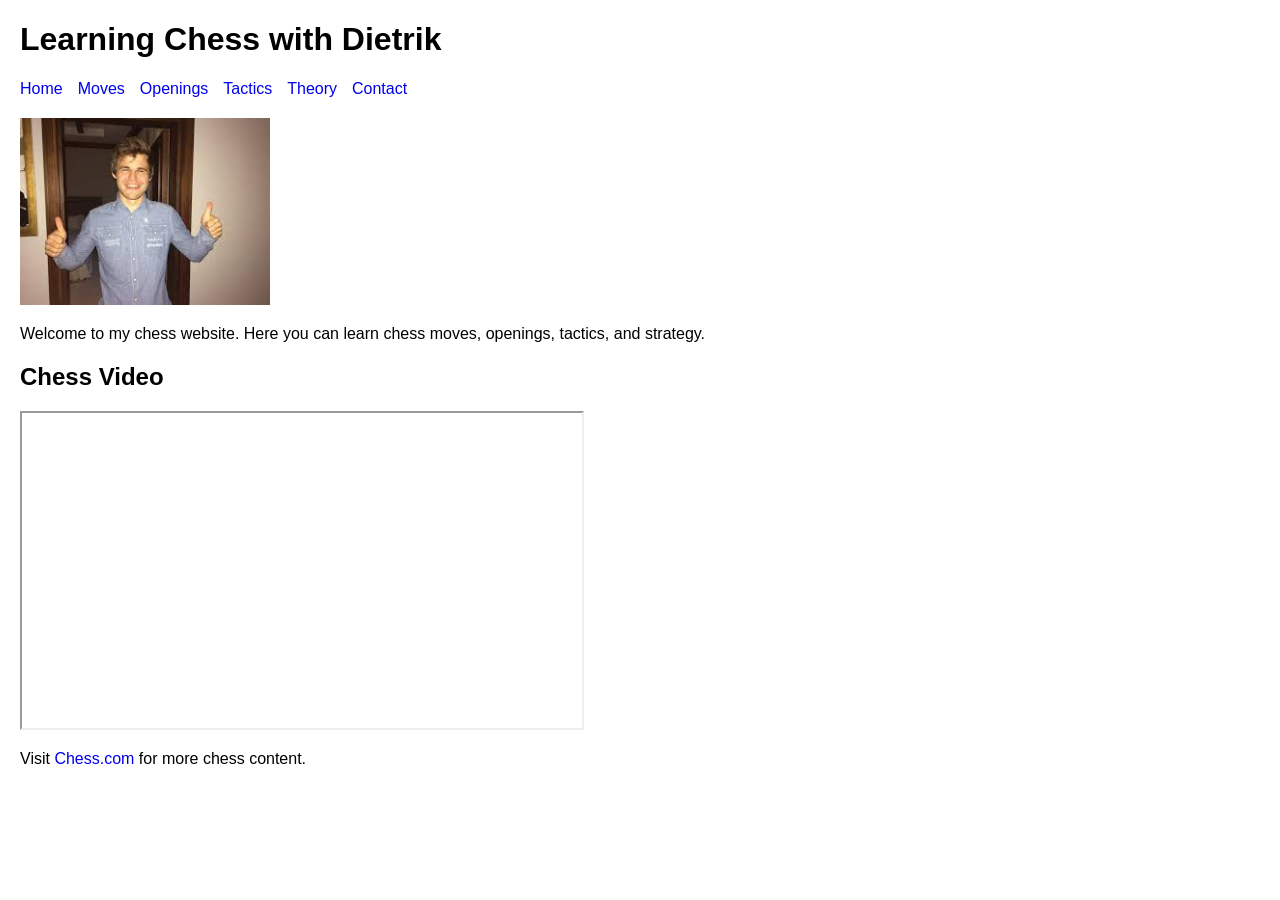
<file: index.html>
<!DOCTYPE html>
<html>
<head>
    <title>Learning Chess with Dietrik</title>
    <link rel="stylesheet" href="css/stylesheet.css">
</head>
<body>

<h1>Learning Chess with Dietrik</h1>

<nav>
    <a href="index.html">Home</a>
    <a href="moves.html">Moves</a>
    <a href="openings.html">Openings</a>
    <a href="tactics.html">Tactics</a>
    <a href="theory.html">Theory</a>
    <a href="contact.html">Contact</a>
</nav>

<img src="images/images.jpg" alt="Photo of Dietrik">

<p>Welcome to my chess website. Here you can learn chess moves, openings, tactics, and strategy.</p>

<h2>Chess Video</h2>

<iframe width="560" height="315"
src="https://www.youtube.com/embed/vIq-q1u-9t8"
title="Chess Video"
allowfullscreen>
</iframe>
  
<p>
Visit
<a href="https://www.chess.com">Chess.com</a>
for more chess content.
</p>

</body>
</html>
</file>
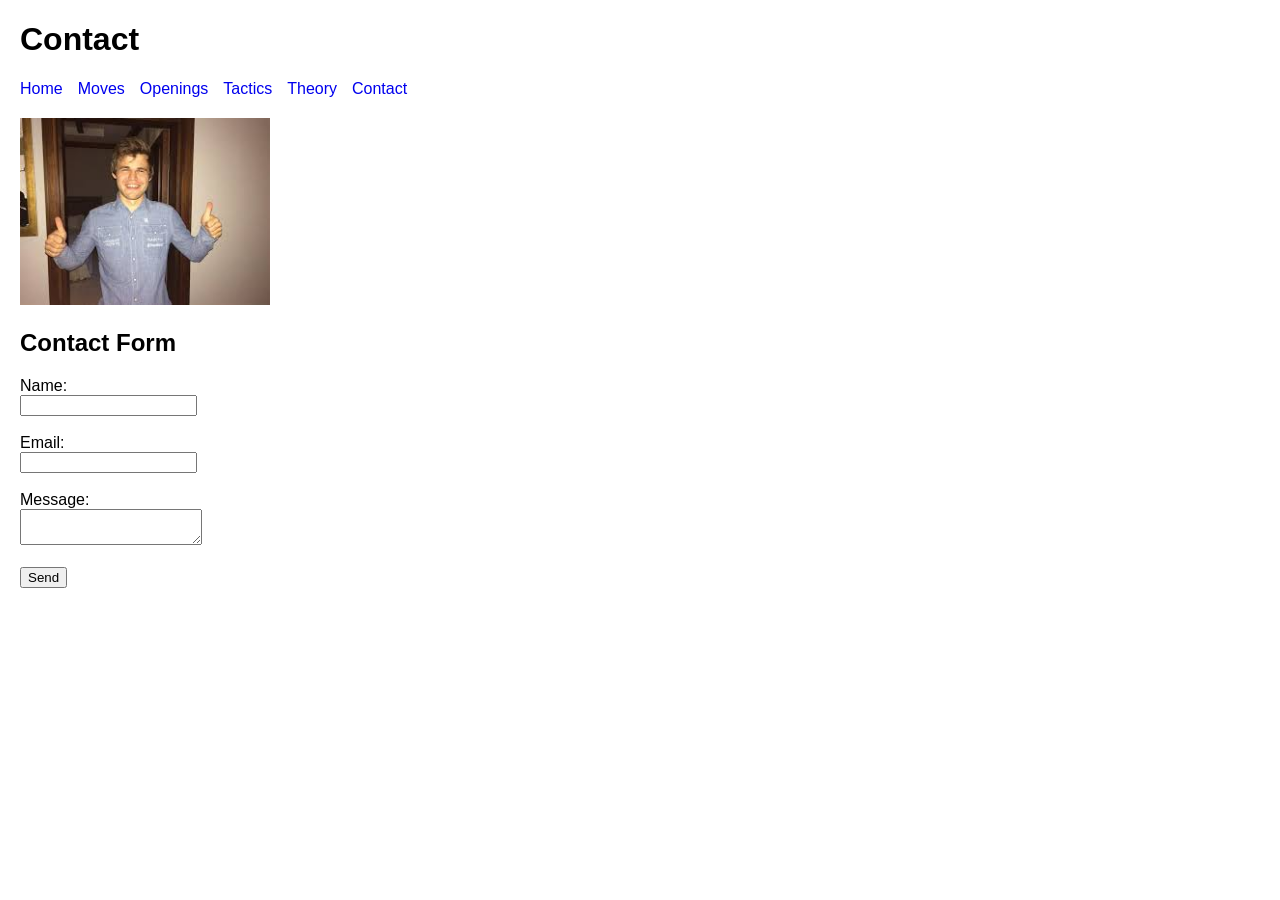
<file: contact.html>
<!DOCTYPE html>
<html>
<head>
    <title>Contact</title>
    <link rel="stylesheet" href="css/stylesheet.css">
</head>
<body>

<h1>Contact</h1>

<nav>
    <a href="index.html">Home</a>
    <a href="moves.html">Moves</a>
    <a href="openings.html">Openings</a>
    <a href="tactics.html">Tactics</a>
    <a href="theory.html">Theory</a>
    <a href="contact.html">Contact</a>
</nav>

<img src="images/images.jpg" alt="Chess player">

<h2>Contact Form</h2>

<form>
    <label>Name:</label><br>
    <input type="text"><br><br>

    <label>Email:</label><br>
    <input type="email"><br><br>

    <label>Message:</label><br>
    <textarea></textarea><br><br>

    <input type="submit" value="Send">
</form>

</body>
</html>
</file>
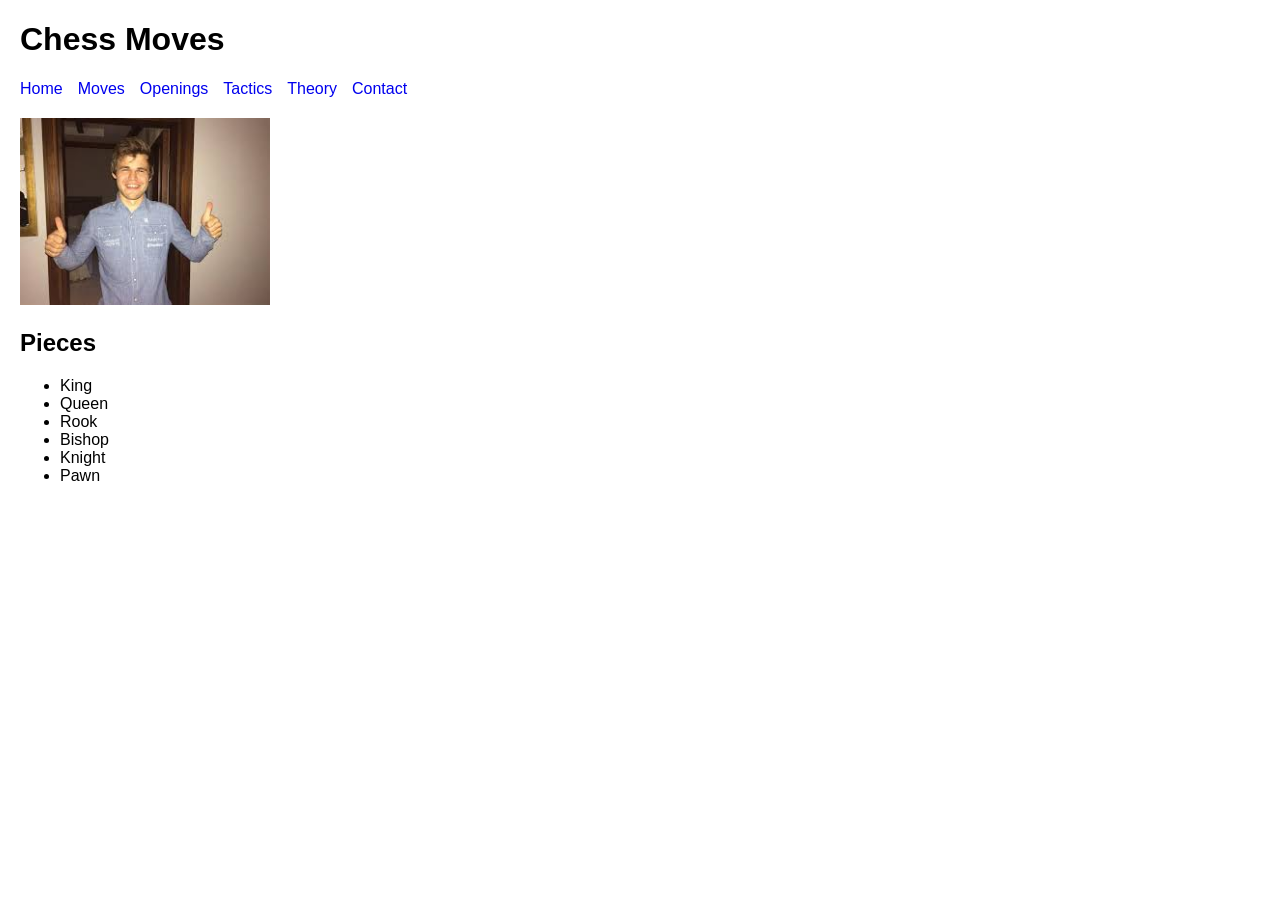
<file: moves.html>
<!DOCTYPE html>
<html>
<head>
    <title>Chess Moves</title>
    <link rel="stylesheet" href="css/stylesheet.css">
</head>
<body>

<h1>Chess Moves</h1>

<nav>
    <a href="index.html">Home</a>
    <a href="moves.html">Moves</a>
    <a href="openings.html">Openings</a>
    <a href="tactics.html">Tactics</a>
    <a href="theory.html">Theory</a>
    <a href="contact.html">Contact</a>
</nav>

<img src="images/images.jpg" alt="Chess player">

<h2>Pieces</h2>

<ul>
    <li>King</li>
    <li>Queen</li>
    <li>Rook</li>
    <li>Bishop</li>
    <li>Knight</li>
    <li>Pawn</li>
</ul>

</body>
</html>
</file>
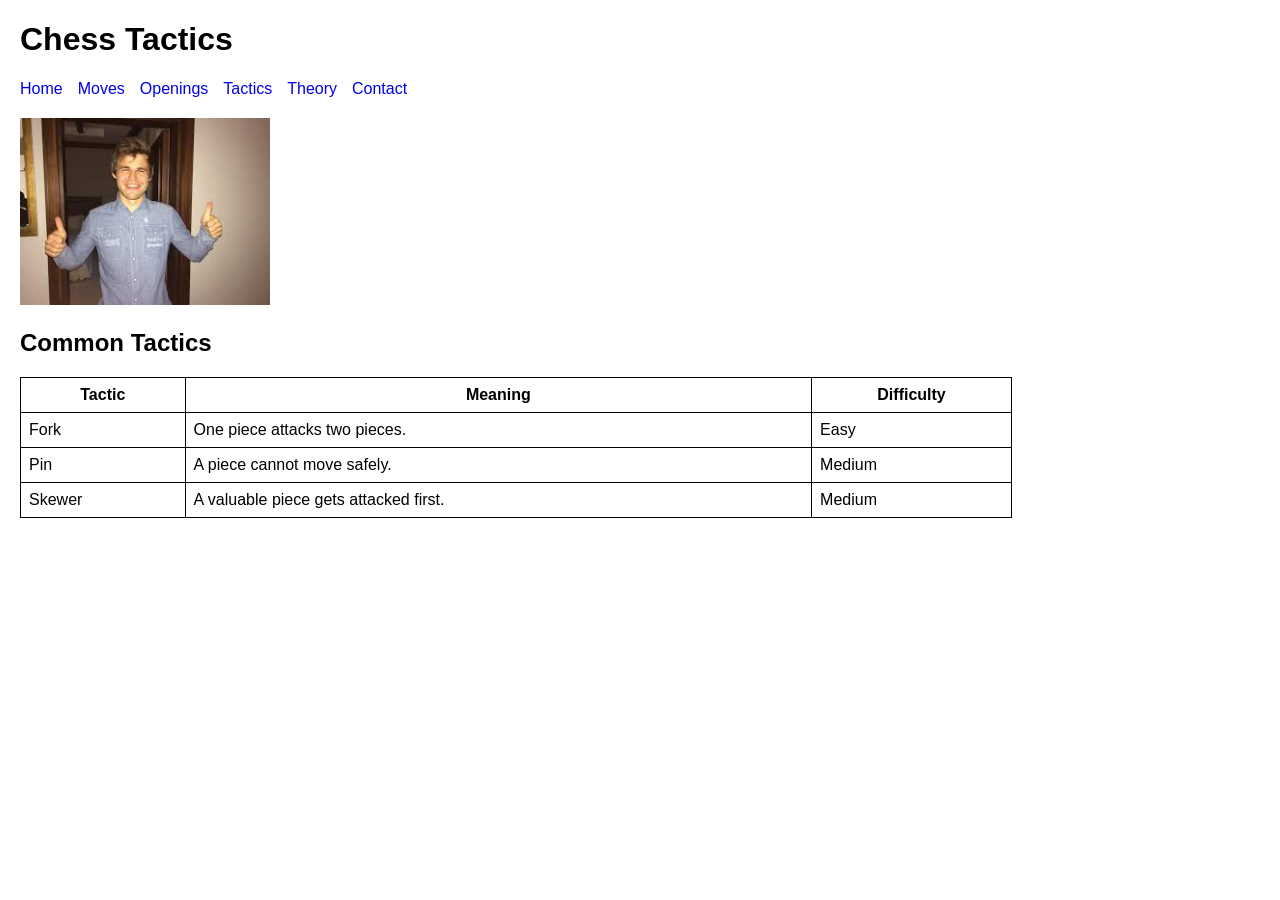
<file: tactics.html>
<!DOCTYPE html>
<html>
<head>
    <title>Chess Tactics</title>
    <link rel="stylesheet" href="css/stylesheet.css">
</head>
<body>

<h1>Chess Tactics</h1>

<nav>
    <a href="index.html">Home</a>
    <a href="moves.html">Moves</a>
    <a href="openings.html">Openings</a>
    <a href="tactics.html">Tactics</a>
    <a href="theory.html">Theory</a>
    <a href="contact.html">Contact</a>
</nav>

<img src="images/images.jpg" alt="Chess player">

<h2>Common Tactics</h2>

<table>
    <tr>
        <th>Tactic</th>
        <th>Meaning</th>
        <th>Difficulty</th>
    </tr>
    <tr>
        <td>Fork</td>
        <td>One piece attacks two pieces.</td>
        <td>Easy</td>
    </tr>
    <tr>
        <td>Pin</td>
        <td>A piece cannot move safely.</td>
        <td>Medium</td>
    </tr>
    <tr>
        <td>Skewer</td>
        <td>A valuable piece gets attacked first.</td>
        <td>Medium</td>
    </tr>
</table>

</body>
</html>
</file>
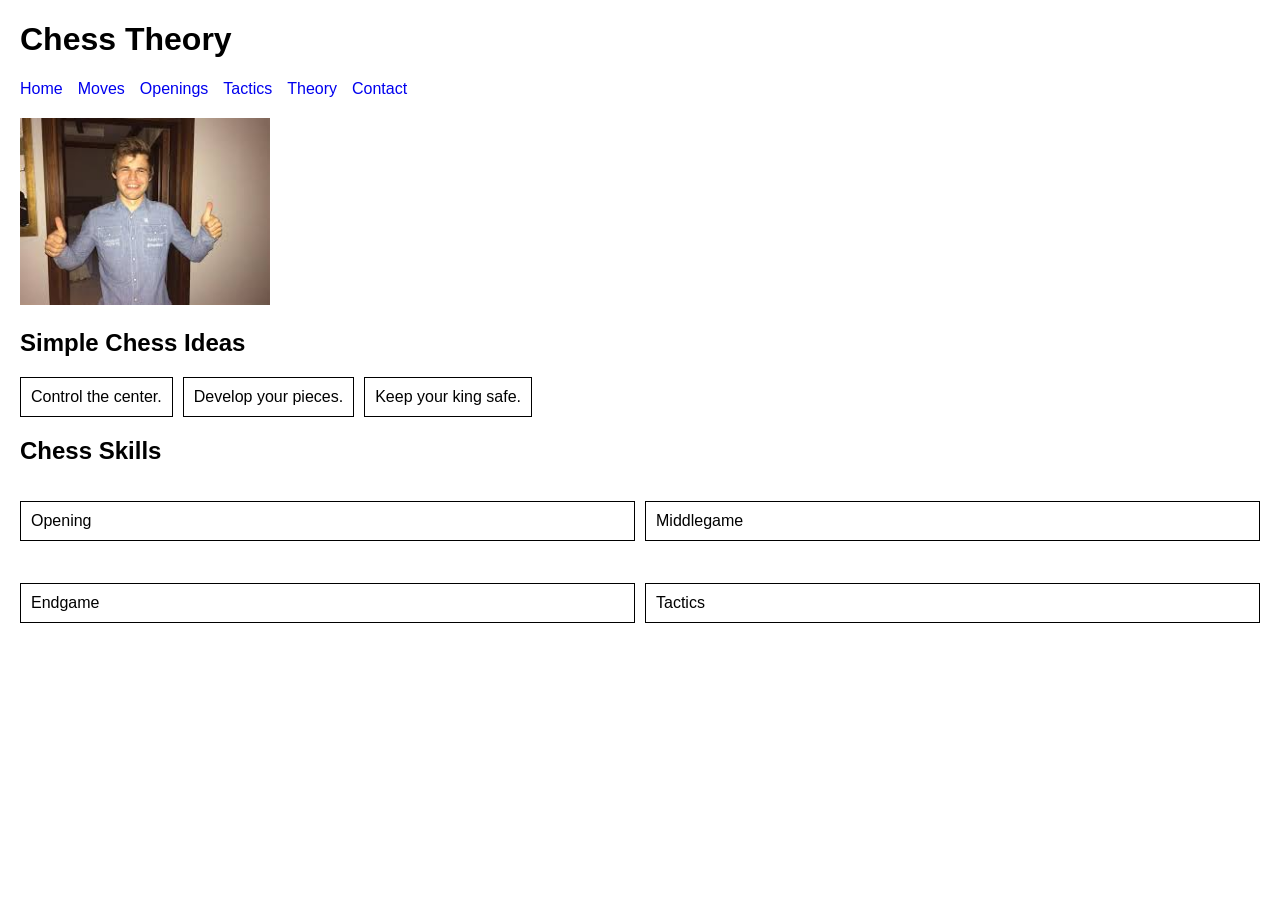
<file: theory.html>
<!DOCTYPE html>
<html>
<head>
    <title>Chess Theory</title>
    <link rel="stylesheet" href="css/stylesheet.css">
</head>
<body>

<h1>Chess Theory</h1>

<nav>
    <a href="index.html">Home</a>
    <a href="moves.html">Moves</a>
    <a href="openings.html">Openings</a>
    <a href="tactics.html">Tactics</a>
    <a href="theory.html">Theory</a>
    <a href="contact.html">Contact</a>
</nav>

<img src="images/images.jpg" alt="Chess player">

<h2>Simple Chess Ideas</h2>

<div class="cards">
    <div>Control the center.</div>
    <div>Develop your pieces.</div>
    <div>Keep your king safe.</div>
</div>

<h2>Chess Skills</h2>

<div class="gallery">
    <p>Opening</p>
    <p>Middlegame</p>
    <p>Endgame</p>
    <p>Tactics</p>
</div>

</body>
</html>
</file>
<file: css/stylesheet.css>
body {
    font-family: Arial;
    margin: 20px;
}

nav {
    display: flex;
    gap: 15px;
    margin-bottom: 20px;
}

img {
    width: 250px;
}

a {
    text-decoration: none;
}
table {
    border-collapse: collapse;
    width: 80%;
}

th, td {
    border: 1px solid black;
    padding: 8px;
}

.cards {
    display: flex;
    gap: 10px;
}

.cards div {
    border: 1px solid black;
    padding: 10px;
}

.gallery {
    display: grid;
    grid-template-columns: 1fr 1fr;
    gap: 10px;
}

.gallery p {
    border: 1px solid black;
    padding: 10px;
}
</file>
